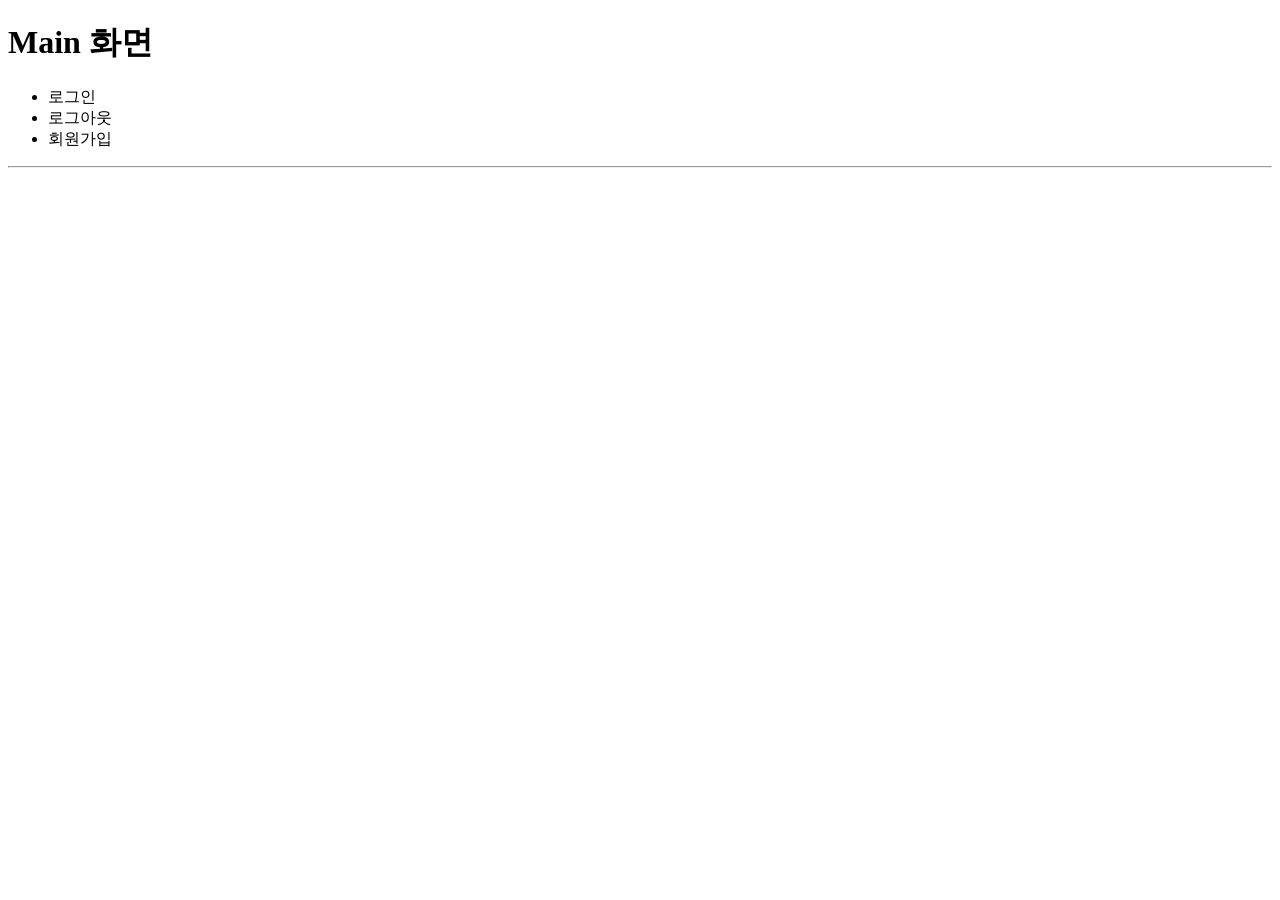
<file: target/classes/templates/index.html>
<!DOCTYPE html> 
<html xmlns:th="http://www.thymeleaf.org"  xmlns:sec="http://www.thymeleaf.org/extras/spring-security">
<head>
<meta charset="UTF-8">
<title>Insert title here</title>
<link rel="stylesheet" th:href="@{/css/test.css}">
</head>
<body>
<h1>Main 화면</h1>
<div>
	<ul>
		<li sec:authorize="isAnonymous()"><a th:href="@{/login}">로그인</a></li>
		<li sec:authorize="isAuthenticated()"><a th:href="@{/logout}">로그아웃</a></li>
		<li sec:authorize="isAnonymous()"><a th:href="@{/signUp}">회원가입</a></li>
	</ul>
</div>
<hr>
</body>
</html>
</file>
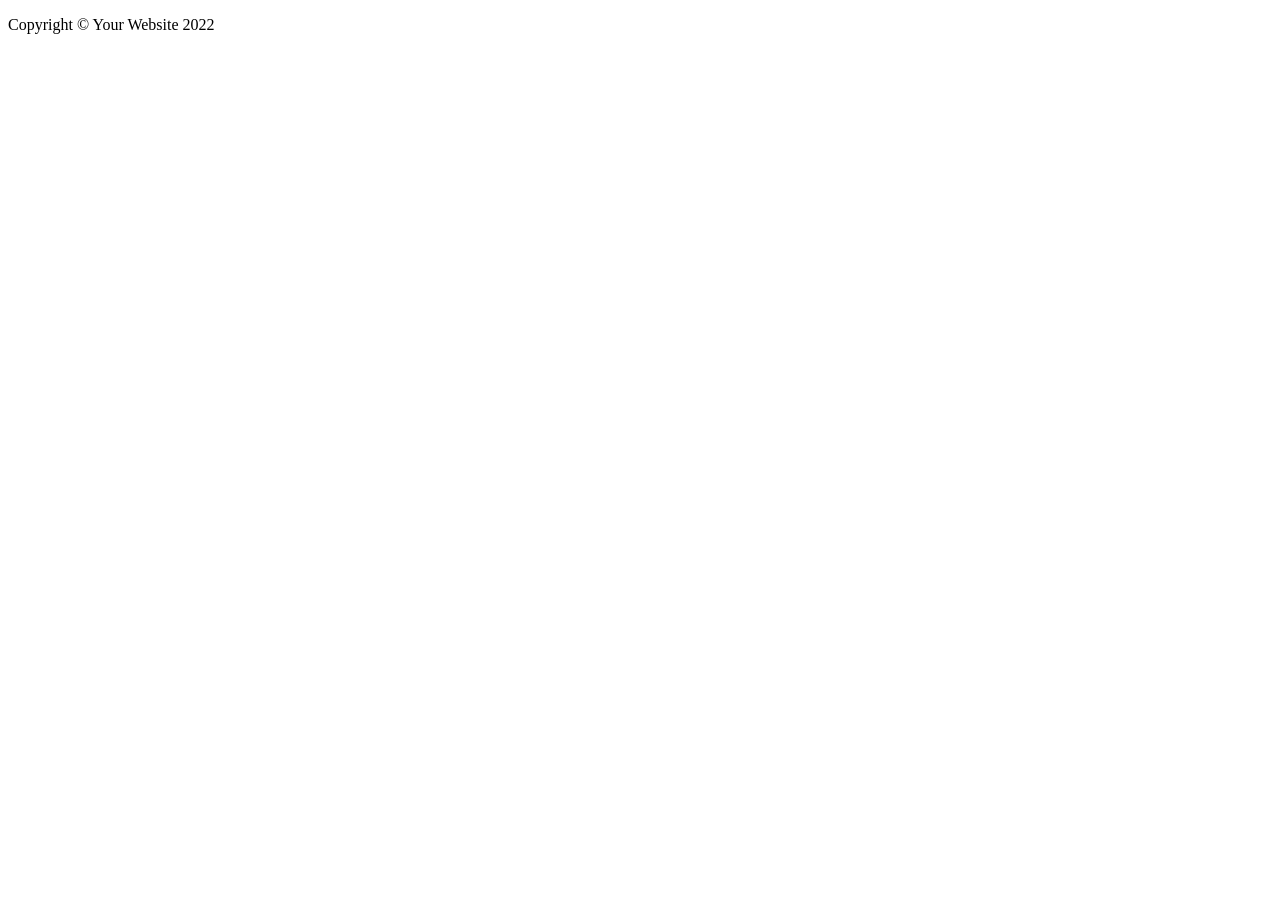
<file: target/classes/templates/footer.html>
<!DOCTYPE html>
<html xmlns:th="http://www.thymeleaf.org">
<head>
<meta charset="UTF-8">
<title>Insert title here</title>
</head>
<body>
<th:block th:fragment="footer_fragment">
<!-- Footer-->
        <footer class="py-5 bg-dark">
            <div class="container"><p class="m-0 text-center text-white">Copyright &copy; Your Website 2022</p></div>
     	</footer>
</th:block>
</body>
</html>
</file>
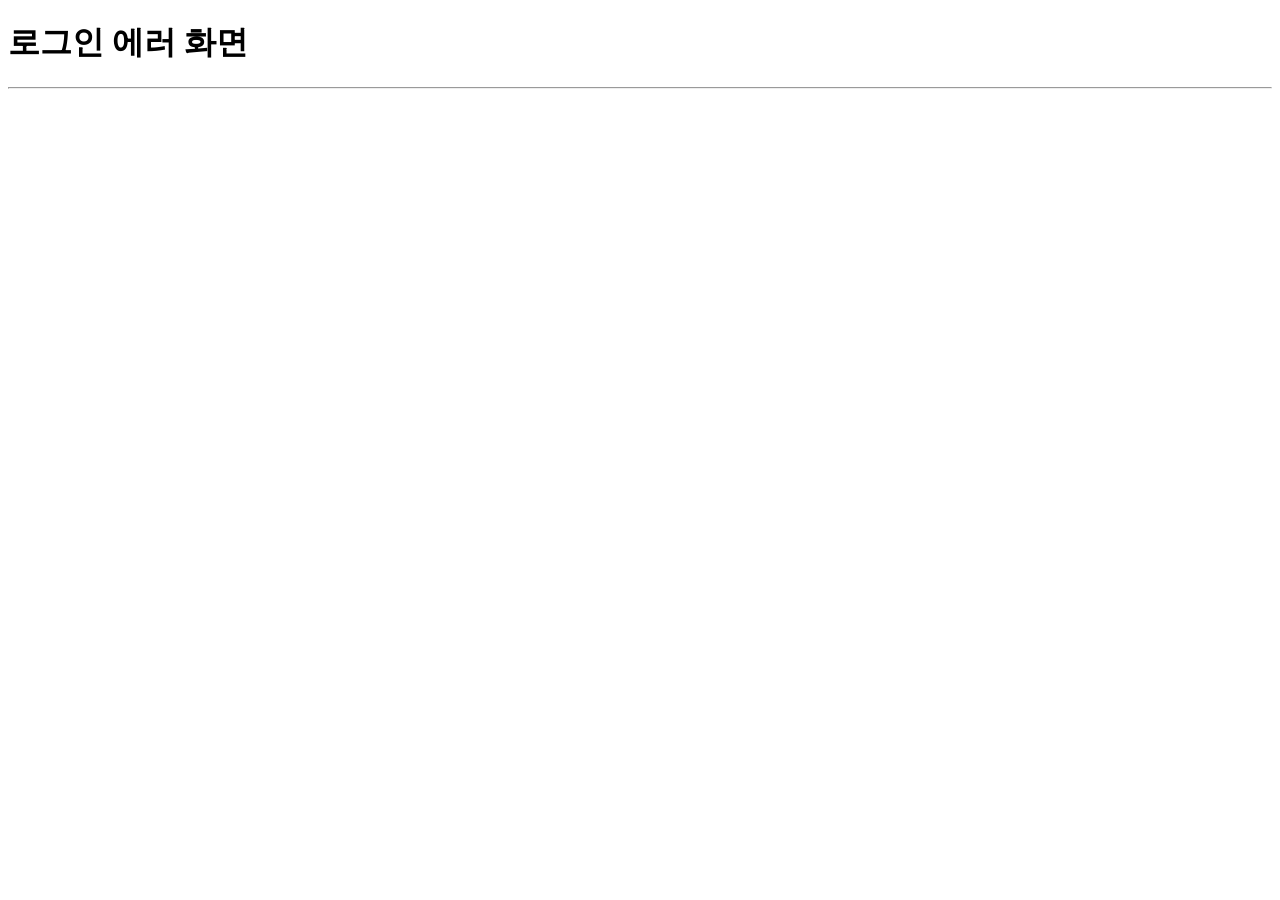
<file: target/classes/templates/loginError.html>
<!DOCTYPE html>
<html xmlns:th="http://www.thymeleaf.org">
<head>
<meta charset="UTF-8">
<title>Insert title here</title>
<link rel="stylesheet" th:href="@{/css/test.css}">
</head>
<body>
<h1>로그인 에러 화면</h1>
<div>

</div>
<hr>
</body>
</html>
</file>
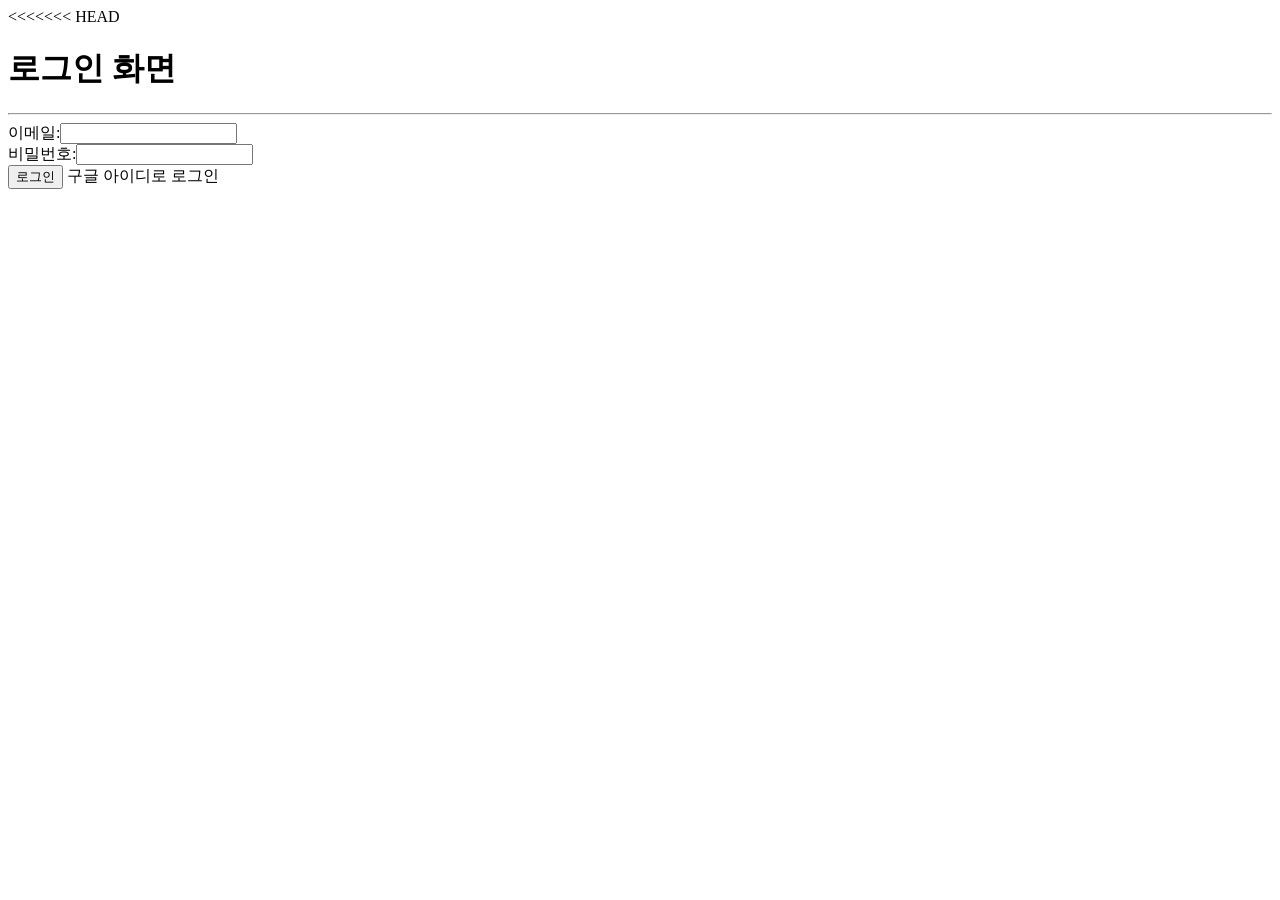
<file: target/classes/templates/loginForm.html>
<!DOCTYPE html>
<html xmlns:th="http://www.thymeleaf.org" xmlns:layout=http://www.ultraq.net.nz/thymeleaf/layout>
<head>
<meta charset="UTF-8">
<title>Insert title here</title>
<link rel="stylesheet" th:href="@{/css/test.css}">
<<<<<<< HEAD
<script>
<!--
   	$(document).ready(function(){
   		$("#login").on("click",function(){
   			console.log("click");
   		});
   	});
   	-->
=======
<script th:inline="javascript">
    /*<![CDATA[*/
		var message = [[${errorMsg}]];
		if(message != null){			
			alert(message);
		}
	/*]]>*/
>>>>>>> 2d4f47d50ceb8e5b0af6a693fc7f44e67c57fdce
</script>
</head>
<body>
<h1>로그인 화면</h1>
<hr>
<form th:action="@{/login}" method="post">
	이메일:<input type="text" name="email"><br>
	비밀번호:<input type="text" name="passwd"><br>
	<input type="submit" value="로그인" id="login">
	<a th:href=@{/oauth2/authorization/google}>구글 아이디로 로그인</a>
</form>
</body>
</html>
</file>
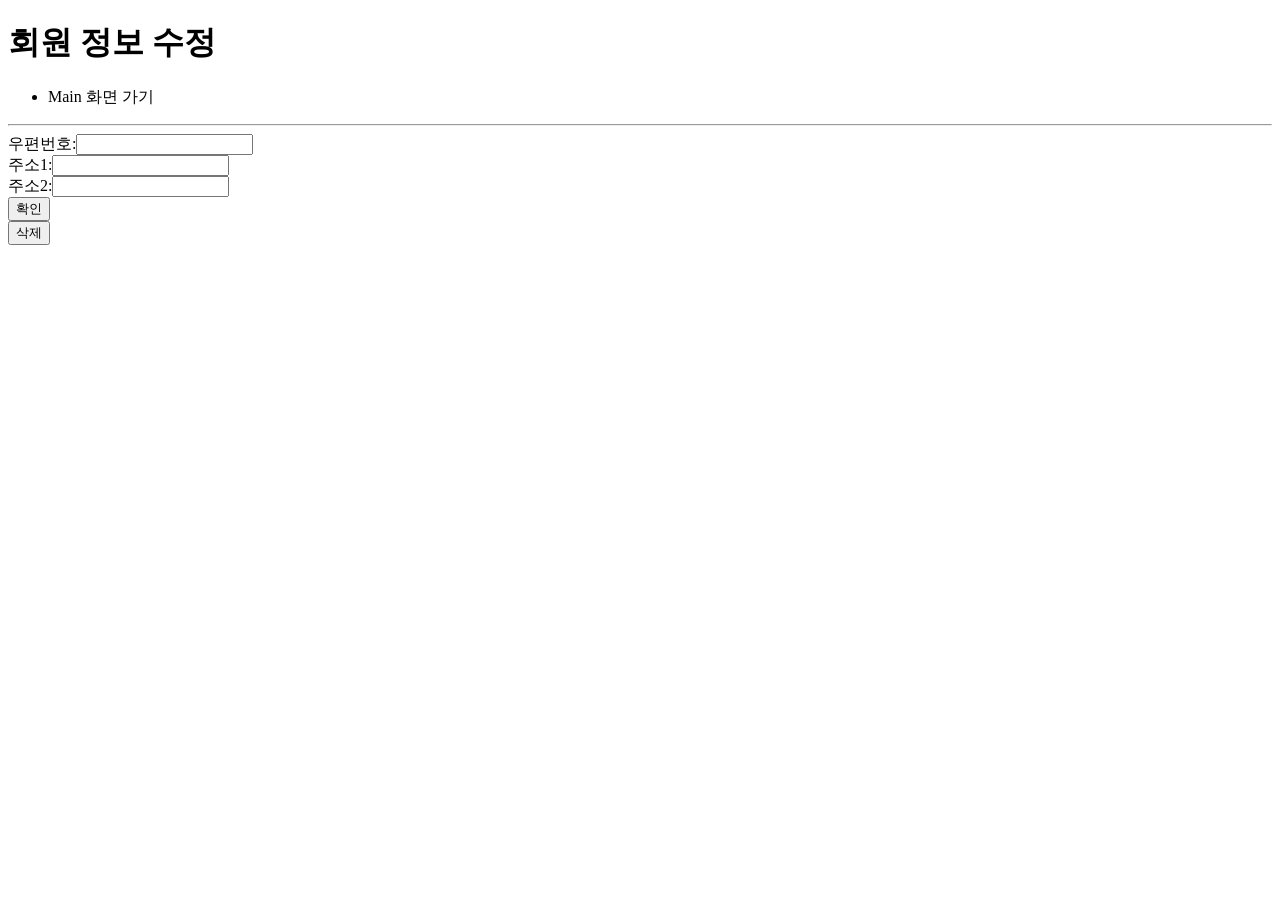
<file: target/classes/templates/mypage.html>
<!DOCTYPE html>
<html xmlns:th="http://www.thymeleaf.org">
<head>
<meta charset="UTF-8">
<title>Insert title here</title>
<link rel="stylesheet" th:href="@{/css/test.css}">
</head>
<body>
<h1>회원 정보 수정</h1>
<ul>
	<li><a th:href="@{/}">Main 화면 가기</a></li>
</ul>
<hr>
<form th:action="@{/update}" method="post">
<!-- 비밀번호:<input type="text" name="passwd"><br> -->
우편번호:<input type="text" name="post"><br>
주소1:<input type="text" name="addr1"><br>
주소2:<input type="text" name="addr2"><br>
<input type="submit" value="확인">
</form>
<form th:action="@{/delete}" method="get">
	<input type="submit" value="삭제">
</form>
</body>
</html>
</file>
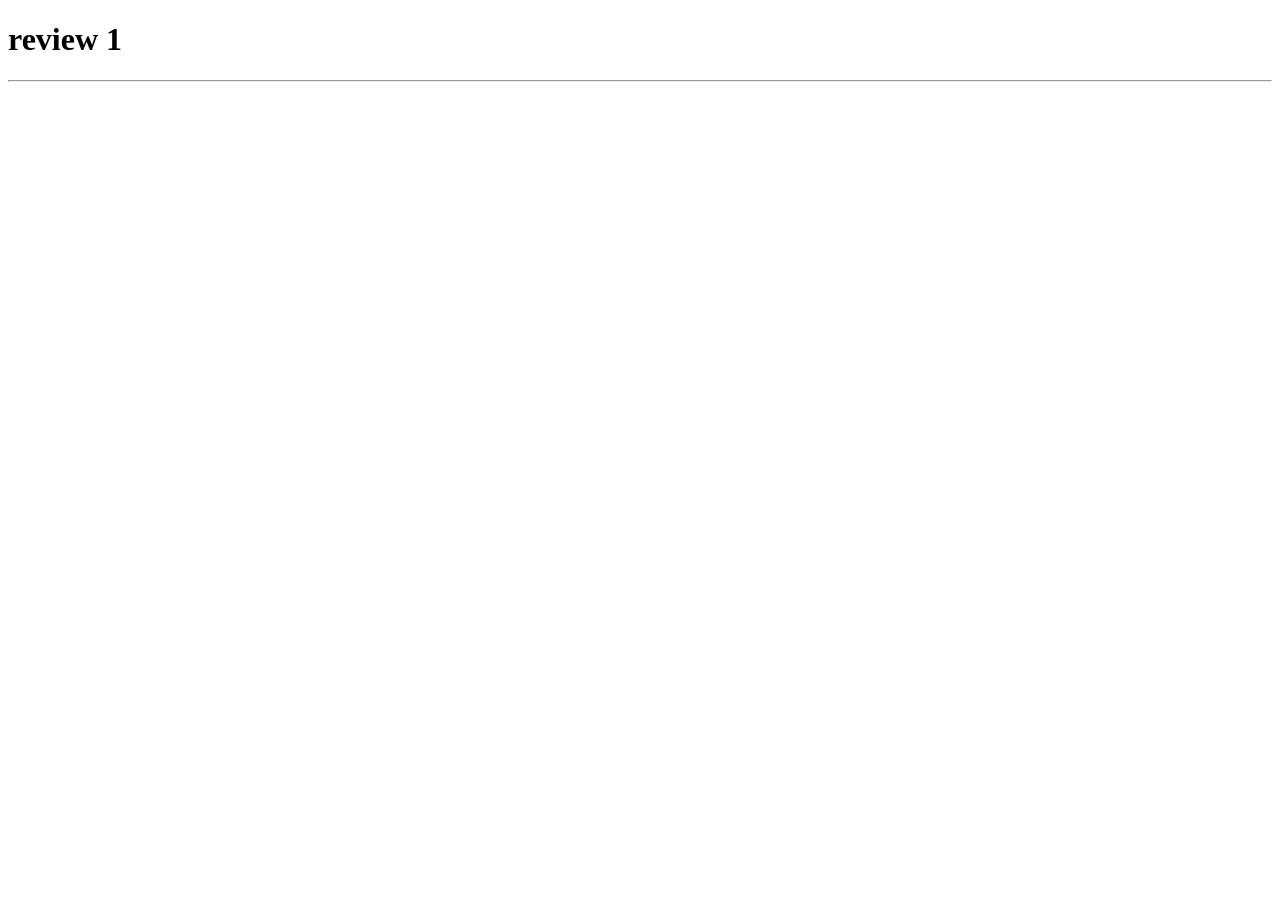
<file: target/classes/templates/reviewtest.html>
<!DOCTYPE html>
<html xmlns:th="http://www.thymeleaf.org">
<head>
<meta charset="UTF-8">
<title>Insert title here</title>
<link rel="stylesheet" th:href="@{/css/test.css}">
<script type="text/javascript" th:src="@{'http://dmaps.daum.net/map_js_init/postcode.v2.js'}"></script>
<script src="https://ajax.googleapis.com/ajax/libs/jquery/3.6.3/jquery.min.js"></script>
</head>
<body>
<h1>review 1</h1>
<hr>
</body>
</html>
</file>
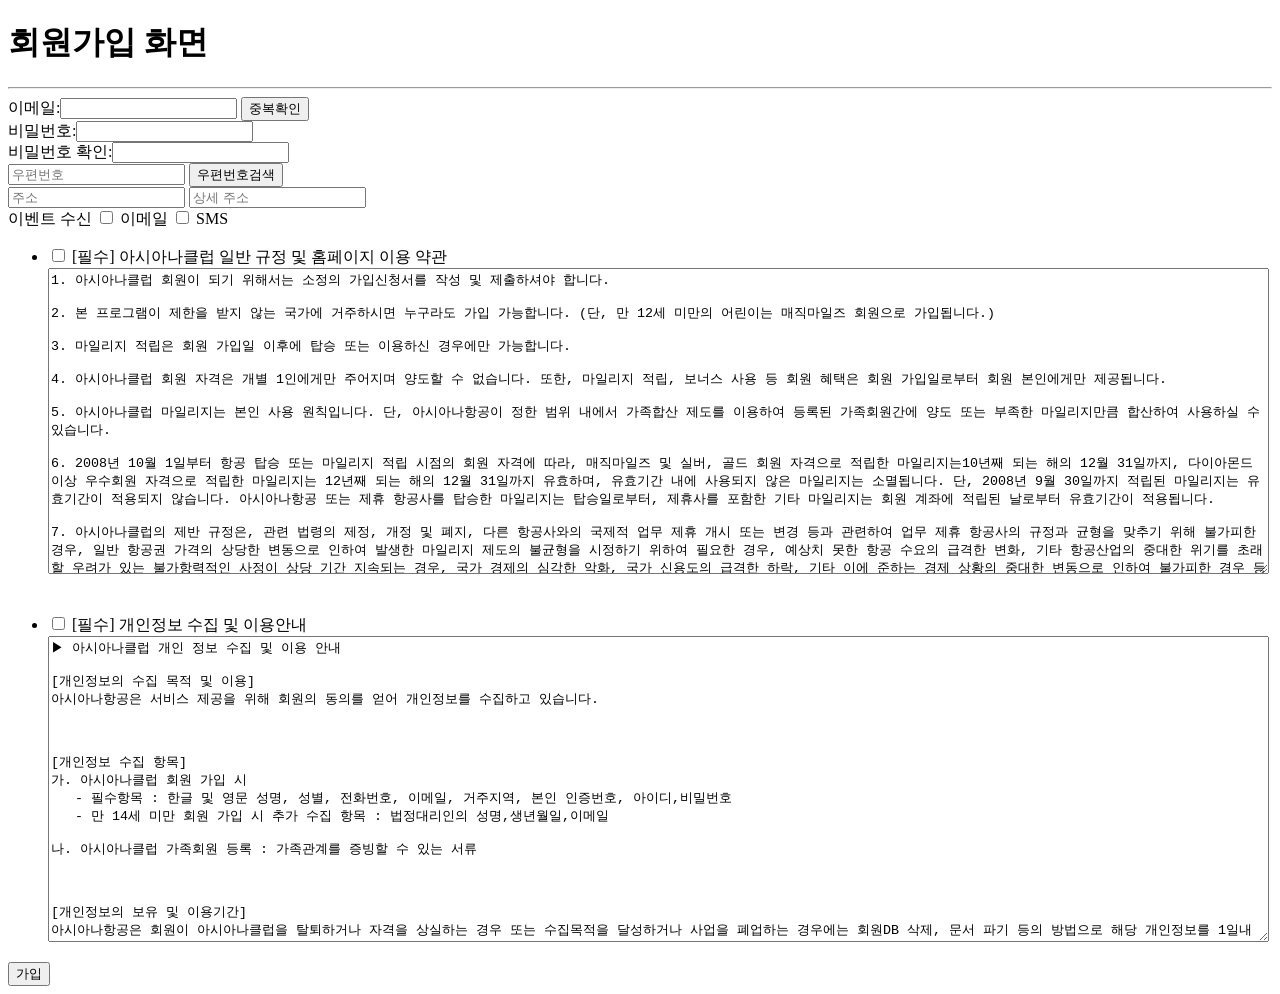
<file: target/classes/templates/signUp.html>
<!DOCTYPE html>
<html xmlns:th="http://www.thymeleaf.org">
<head>
<meta charset="UTF-8">
<title>Insert title here</title>
<link rel="stylesheet" th:href="@{/css/test.css}">
<script type="text/javascript" th:src="@{'http://dmaps.daum.net/map_js_init/postcode.v2.js'}"></script>
<script src="https://ajax.googleapis.com/ajax/libs/jquery/3.6.3/jquery.min.js"></script>
<script>
	$(document).ready(function(){
		$("#calldaumPostCode").click(daumPostcode);
		$("#postcode").focus(function(){
			$("#calldaumPostCode").click();
		});
	});
	//Daum 우편번호 API 이용
	function daumPostcode() {
		new daum.Postcode(
				{
					oncomplete : function(data) {
						var address=data.roadAddress;
						if(data.userSelectedType=="J"){
							address=data.jibunAddress;
						}
						// 우편번호와 주소 정보를 해당 필드에 넣는다.
						$("#postcode").val(data.zonecode); 
						$("#address").val(address);	
						$(this).blur();
						$("#detailAddress").focus();									
					}
				}).open();
	};
</script>
</head>
<body>
<h1>회원가입 화면</h1>
<hr>
<form th:action="@{/signUp}" method="post">
	이메일:<input type="text" name="email"> <button type="button" id="idCheck">중복확인</button><br>
	비밀번호:<input type="text" name="passwd"><br>
	비밀번호 확인:<input type="text" name="passwdCheck"><br>
	<input type="text" name="post" id="postcode" placeholder="우편번호" required>
	<button type="button" id="calldaumPostCode">우편번호검색</button><br>
	<input type="text" class="addr" name="addr1" id="address" placeholder="주소" required>			
	<input type="text" class="addr" name="addr2" id="detailAddress" placeholder="상세 주소"><br>
	이벤트 수신
	<input type="checkbox" name = "emailChk"> 이메일
	<input type="checkbox" name = "smsChk"> SMS<br>
	<ul>
		<li>
			<input type="checkbox" id="agree">
			<label>
				<span>[필수]</span> 아시아나클럽 일반 규정 및 홈페이지 이용 약관
			</label><br>
			<textarea class="terms" readonly cols=150 rows="20">
1. 아시아나클럽 회원이 되기 위해서는 소정의 가입신청서를 작성 및 제출하셔야 합니다.

2. 본 프로그램이 제한을 받지 않는 국가에 거주하시면 누구라도 가입 가능합니다. (단, 만 12세 미만의 어린이는 매직마일즈 회원으로 가입됩니다.)

3. 마일리지 적립은 회원 가입일 이후에 탑승 또는 이용하신 경우에만 가능합니다.

4. 아시아나클럽 회원 자격은 개별 1인에게만 주어지며 양도할 수 없습니다. 또한, 마일리지 적립, 보너스 사용 등 회원 혜택은 회원 가입일로부터 회원 본인에게만 제공됩니다.

5. 아시아나클럽 마일리지는 본인 사용 원칙입니다. 단, 아시아나항공이 정한 범위 내에서 가족합산 제도를 이용하여 등록된 가족회원간에 양도 또는 부족한 마일리지만큼 합산하여 사용하실 수 있습니다.

6. 2008년 10월 1일부터 항공 탑승 또는 마일리지 적립 시점의 회원 자격에 따라, 매직마일즈 및 실버, 골드 회원 자격으로 적립한 마일리지는10년째 되는 해의 12월 31일까지, 다이아몬드 이상 우수회원 자격으로 적립한 마일리지는 12년째 되는 해의 12월 31일까지 유효하며, 유효기간 내에 사용되지 않은 마일리지는 소멸됩니다. 단, 2008년 9월 30일까지 적립된 마일리지는 유효기간이 적용되지 않습니다. 아시아나항공 또는 제휴 항공사를 탑승한 마일리지는 탑승일로부터, 제휴사를 포함한 기타 마일리지는 회원 계좌에 적립된 날로부터 유효기간이 적용됩니다.

7. 아시아나클럽의 제반 규정은, 관련 법령의 제정, 개정 및 폐지, 다른 항공사와의 국제적 업무 제휴 개시 또는 변경 등과 관련하여 업무 제휴 항공사의 규정과 균형을 맞추기 위해 불가피한 경우, 일반 항공권 가격의 상당한 변동으로 인하여 발생한 마일리지 제도의 불균형을 시정하기 위하여 필요한 경우, 예상치 못한 항공 수요의 급격한 변화, 기타 항공산업의 중대한 위기를 초래할 우려가 있는 불가항력적인 사정이 상당 기간 지속되는 경우, 국가 경제의 심각한 악화, 국가 신용도의 급격한 하락, 기타 이에 준하는 경제 상황의 중대한 변동으로 인하여 불가피한 경우 등 상당한 이유가 있는 경우 3개월 사전 고지 후 변경될 수 있습니다. 아시아나항공은 아시아나클럽의 제반 규정을 변경하는 경우 이를 홈페이지에 공지하고, 회원의 등록 이메일 계정을 통해 별도 안내합니다. 다만 규정 변경 발효일 이전까지 회원께서 취득한 마일리지의 경우에는 마일리지 공제로 지급되는 보너스 항공권(좌석 승급보너스 포함)에 대하여 발효일로부터 12개월까지는 변경 전의 공제 기준이 적용됩니다.

8. 아시아나항공은 오적립, 오사용 등의 사유로 회원의 제반 실적이 잘못된 경우에는 사전 안내 후 이를 임의로 정정할 수 있습니다. 그리고 제반 규정을 위반 또는 악용하거나 부당한 방법으로 마일리지를 적립한 경우 사전 안내 후 해당 사유로 인해 적립된 마일리지 및 사용되지 않은 보너스(항공권 및 좌석 승급 등)도 말소할 수 있습니다. 회원은 사전 안내를 받은 날로부터 12개월까지 이의를 제기할 수 있습니다.

9. 아시아나항공은 회원께서 ① 각종 증빙 서류의 위조 및 변조, 허위 사실을 기재한 서류 제출 등 부당한 방법으로 보너스 항공권(좌석 승급 포함)을 발급, 사용하는 경우, ② 아시아나클럽 마일리지를 유상 판매 및 교환하려는 의사를 밝히거나, 실제 유상 판매 또는 교환하는 행위를 한 경우, 또는 ③ 그 밖의 아시아나클럽 규정을 위반한 경우 회원 자격을 박탈할 수 있습니다. 아시아나항공은 회원 자격 박탈 사유에 해당할 수 있는 행위가 발견될 경우 임시로 회원 계좌를 정지하고 박탈 사유에 관한 조사를 실시하며, 부당한 방법으로 적립된 것으로 확인된 마일리지를 취소할 수 있습니다. 조사 결과 회원 자격 박탈 사유에 해당하는 중대한 위반행위가 확인될 경우 회원 자격이 박탈되며, 이때 모든 적립된 마일리지는 취소됩니다. 회원은 본 조항에 따른 통지를 받은 날로부터 12개월까지 이의를 제기할 수 있습니다.

10. 아시아나항공은 마일리지 적립 기록이 없는 회원에 대해 뉴스레터, 마일리지 현황 및 각종 프로모션 홍보물 등을 발송하지 않을 수도 있습니다. 또한 특별 보너스 마일리지 등의 프로모션 정보를 회원의 정보 내용, 지리적 위치 등에 따라 선별적으로 회원께 제공할 수 있습니다. 프로모션 정보 및 아시아나클럽 프로그램 변경 등의 정보는 아시아나클럽의 데이터베이스에 있는 주소에 한하여 발송합니다.

11. 아시아나항공은 우편물 등의 분실 및 지연 등에 책임이 없습니다. 회원의 주소, 이메일 및 전화번호 등 개인정보가 변경된 경우 아시아나항공에 이를 알려주셔야 하며, 부정확한 정보로 인해 아시아나항공으로부터 연락을 받지 못하여 손해가 발생한 경우 아시아나항공은 이에 대해 책임을 지지 않습니다.

12. 아시아나클럽 마일리지는 금전적으로 환산되거나 환급되지 않으며 타인에게 양도되지 않습니다. 회원 개인 신상에 변동(사망, 이혼 등의 경우)이 생겨도 적립된 마일리지 및 회원 혜택 사항 등이 가족이나 타인에게 상속 또는 양도되지 않으며, 회원이 탈퇴하거나 사망한 경우 회원 계좌 및 마일리지가 자동 소멸 됩니다.

13. 아시아나클럽의 제휴사 프로그램은 제휴사와의 계약조건 또는 제휴사의 사정에 따라 변경되거나 중단될 수 있습니다. 아시아나항공은 제휴사 프로그램의 변경 또는 중단이 있는 경우 사전에 아시아나항공 홈페이지에 공지하고, 회원의 등록 이메일을 통해 이를 고지합니다. 단, 제휴사의 갑작스러운 파산 또는 폐업, 제휴사의 일방적인 계약 해지 등 사전에 예상할 수 없는 사정으로 인하여 사전 고지가 어려운 경우에는 변경 또는 중단을 인지한 즉시 아시아나항공 홈페이지에 공지하고 회원의 등록 이메일 계정을 통해 이를 고지합니다.

14. 회원께서 등록하신 국가 및 주소지에 의해 지역별 혜택의 구분이 있을 수 있습니다.

15. 아시아나항공에서 통제할 수 없는 상황, 즉 노동문제, 사회혼란, 정부명령, 천재지변, 날씨, 전쟁 또는 본 프로그램을 유지함에 현저한 저해 요인이 발생할 경우 아시아나항공의 자체 판단에 의해 프로그램을 연기 또는 중단할 수 있습니다.

16. 아시아나항공 이용 실적 또는 보너스와 관련된 제반 이의는 해당 항공편 탑승일 또는 보너스 발행일로부터 1년 이내에 제기하셔야 합니다. 또한, 제휴사 이용 실적도 제휴사 이용일로부터 1년 이내에 이의를 제기하셔야 합니다.

17. 마일리지 보너스 사용시 세금, 검색비용, 공항세 등의 제세공과금과 유류 할증료, 전쟁보험료 등의 할증료 및 제반 수수료는 이용하시는 회원께서 지불하셔야 합니다.

18. 보너스 항공권 또는 좌석승급 보너스의 사용은 여유좌석 이용이 원칙이며, 보너스 예약 클래스는 별도로 지정되어 있습니다. 또한 보너스 좌석수와 사용은 제한될 수 있습니다.

19. 아시아나항공은 잔여 마일리지 없이 10년 이상 장기간 활동이 없는 회원의 경우 탈퇴 처리할 수 있습니다.(2011년 9월 1일부 시행)


제1장 총칙

제1조 [목적]
본 약관은 '아시아나항공 주식회사 (이하 "아시아나항공"라고 합니다.)' 에서 운영하는 아시아나항공 웹사이트에서 제공하는 인터넷 관련 서비스를 이용함에 있어 아시아나항공과 이용자간 권리ㆍ의무 및 기타 책임사항 등에 대하여 규정함을 목적으로 합니다.

제2조 [용어의 정의]
① "웹사이트" 란 아시아나항공이 상품 또는 서비스를 이용자에게 제공하기 위하여 컴퓨터 등 정보통신설비와 정보통신망을 이용하여 상품 등을 거래할 수 있도록 설정한 가상의 영업장(홈페이지, 모바일 웹/어플리케이션)을 말합니다.
② "이용자" 란 웹사이트에 접속하여 본 약관에 따라 아시아나항공이 제공하는 서비스를 받는 회원 또는 비회원을 말합니다.
③ "회원"이라 함은 웹사이트에 개인정보를 제공하고 회원등록을 한 자로서, 아시아나항공이 웹사이트를 통해 지속적으로 제공하는 정보 및 서비스를 계속적으로 이용할 수 있는 자를 말합니다.
④ "비회원"이라 함은 회원으로 가입하지 않고 아시아나항공이 제공하는 정보 및 서비스를 이용하는 자를 말합니다.
⑤ "Asiana Club" 이란 아시아나항공의 탑승 및 제휴사를 이용할 때마다 보너스 마일리지를 적립하고 적립된 마일리지를 사용하고자 아시아나클럽 회원 약관에 동의하고 회원이 된 자를 말합니다.
⑥ "웹사이트 회원"이란 아시아나클럽 회원 중 아시아나항공 웹사이트를 이용하기 위해 아이디 및 비밀번호를 등록한 회원을 말합니다.
⑦ "입점 제휴사"라 함은 아시아나항공과 제휴되어 웹사이트에 입점 및 연결된 사이트의 제휴사를 말합니다.
⑧ "아시아나 연결 사이트" 란 웹사이트와 하이퍼링크 방식 (하이퍼링크 대상에는 문자, 정지 및 동화상 등이 포함됨) 등으로 연결된 웹 사이트를 말합니다.
⑨ "개인정보" 라 함은 당해 정보에 포함되어 있는 성명, 전자우편 등의 사항에 의하여 특정 개인을 식별할 수 있는 정보 (당해 정보만으로는 특정개인을 인식할 수 없더라도 다른 정보 용이하게 결합하여 식별할 수 있는 것을 포함한다)을 말합니다.

제3조 [약관의 게시 및 개정]
① 아시아나항공은 본 약관의 내용과 상호, 연락처, 영업장 주소지 등을 이용자가 알 수 있도록 아시아나항공 웹사이트 초기 서비스화면에 게시합니다. 다만, 약관의 내용은 이용자가 연결화면을 통하여 볼 수 있도록 할 수 있습니다.
② 아시아나항공은 '전자상거래등에서의 소비자보호에 관한 법률', '약관의 규제에 관한 법률', '전자거래기본법', '전자서명법', '정보통신망이용촉진 및 정보보호 등에 관한 법률','방문판매 등에 관한 법률', '소비자기본법' 등 관련 법령을 위반하지 않는 범위 내에서 본 약관을 개정할 수 있습니다.
③ 약관을 개정할 경우에는 아시아나항공은 개정내용, 개정사유, 적용일자 등을 명시하여 현행 약관과 함께 웹사이트의 초기화면에 공지하며, 공지기간은 적용일자 7일 이전부터 적용일자 전일까지로 합니다.
④ 개정된 약관은 대한민국내 관련 법령에 위반하지 않는 한, 약관 개정 이전에 가입한 회원에 대하여도 전항과 같이 공지 후 적용합니다. 단, 회원이 개정된 약관의 적용에 대하여 개정약관 적용일 이전까지 아시아나항공에 명시적으로 거부의 의사를 표시하는 경우, 해당 회원에 한하여 개정전의 구 약관이 적용됩니다.

제4조 [약관 이외의 준칙]
본 약관에서 정하지 아니한 사항이나 본 약관의 해석에 관해서는 '약관의 규제에 관한 법률', '전자상거래등에서의 소비자보호에 관한 법률', '소비자기본법' 등 관련 법령과 대한민국의 일반적인 상관례에 따릅니다.

제2장 서비스 이용

제5조 [서비스의 제공]
① 아시아나항공은 웹사이트를 통해 다음의 서비스를 제공합니다.
    1. 항공권 예매 및 관련 서비스
    2. 아시아나클럽 관련 서비스
    3. 여행정보 제공 서비스
    4. 아시아나항공이 제공하는 서비스 소개
    5. 기타 아시아나항공이 정하는 업무
② 아시아나항공은 필요한 경우 전항의 서비스의 내용을 임의로 추가, 조정 등 변경하여 적용할 수 있습니다.

제 6 조 [서비스의 이용 및 제한]
① 서비스의 이용은 연중무휴, 1일 24시간 이용을 원칙으로 합니다.
② 아시아나항공은 컴퓨터 등 정보통신설비의 보수점검, 교체 및 고장, 시스템의 고장, 통신두절 등의 사유가 발생한 경우 서비스의 제공을 일시적으로 중단할 수 있습니다.
③ 아시아나항공은 제2항의 사유로 인하여 서비스제공이 중단된 경우, 이로 인하여 이용자 또는 제3자가 입은 손해에 대하여는 배상하지 아니합니다. 단, 아시아나항공에 고의 또는 중과실이 있는 경우에는 그러하지 아니합니다.
④ 아시아나항공이 제공하는 인터넷 서비스의 일부는 웹사이트에 회원으로 가입한 경우에 한하여 이용될 수 있습니다.
⑤ 아시아나항공은 이용자가 다음 각 호의 1에 해당하는 행위를 한 경우 사전통지 없이 서비스이용을 차단하거나 중지할 수 있습니다.
    1. 공공질서 또는 미풍양속에 반하는 행위
    2. 범죄와 관련되었다고 추정되는 일체의 행위
    3. 공공의 이익을 저해할 목적으로 서비스 이용을 계획 또는 실행하는 행위
    4. 타인의 아이디 및 비밀번호를 도용한 행위
    5. 타인의 명예를 훼손하거나 모욕을 준 경우 기타 타인을 해할 목적의 행위
    6. 한 사용자가 2개 이상의 아이디로 이중 등록한 행위
    7. 서비스의 제공을 방해하는 등 서비스의 건전한 이용을 저해하는 행위
    8. 기타 관련 법령이나 아시아나항공이 약관에서 정한 이용규칙을 위배하는 행위
⑥ 전 제5항 각 호의 1에 해당하는 사유로 인하여 서비스이용이 중지된 경우, 아시아나항공은 이용자에게 이로 인한 손해배상책임을 지지 않습니다.

제7조 [회원의 가입]
① 이용자는 아시아나항공이 정한 가입양식에 따라 회원정보를 기입한 후 약관에 동의한다는 의사표시를 함으로써 회원가입이 이루어집니다.
② 이용자가 화면의 "동의" 버튼을 누르는 것은 본 약관의 내용에 합법적으로 동의하는 것으로 간주됩니다. 단, 만 14세 미만의 미성년자의 경우에는 법정 대리인의 동의를 받아 본 약관에 동의하고 가입신청을 할 수 있습니다.
③ 회원이 되고자 하는 자는 반드시 실명으로 회원가입을 하여야 하며, 아시아나항공이 요청하는 개인정보를 제공해야 합니다.
④ 다음 각 호의 1에 해당하는 자는 회원으로 등록할 수 없습니다.
    1. 타인 또는 허무인 명의로 가입을 신청한 경우
    2. 회원가입 신청서 내용의 일부 또는 전부를 허위로 기재한 경우
    3. 신청자가 본 약관 제8조 제2항에 의하여 회원자격을 상실한 날로부터 3년이 경과되지 아니한 경우
⑤ 회원은 등록사항에 변경이 발생한 경우 <회원정보변경> 항목을 통해 직접 변경사항을 수정, 등록함으로써 최신의 정보가 유지되도록 하여야 합니다.
⑥ 회원가입신청서에 기입한 모든 정보는 실제 데이터인 것으로 간주되며 실제 정보를 입력하지 않거나 수정하지 않음으로 인해 발생하는 불이익은 회원이 부담하게 됩니다.

제8조【회원 ID 및 Password】
① 웹사이트 서비스를 이용하고자 하는 회원은 아시아나항공이 정하는 바에 따라 회원ID 및 Password를 아시아나항공 웹사이트에 등록하여야 합니다.
② 회원 ID와 Password에 관한 관리책임은 회원 본인에게 있으므로 회원은 자신의 ID 및 Password를 제3자에게 알려주거나 이용하게 해서는 안됩니다.
③ 회원이 자신의 ID 또는 Password를 도난 당하거나 제3자가 사용하고 있음을 인지한 경우에는 즉시 아시아나항공에 통보하고 아시아나항공의 안내가 있는 경우에는 그에 따라야 합니다.

제 9조 [회원탈퇴와 자격의 상실]
① 탈퇴를 희망하는 회원은 웹사이트의 MY ASIANA내 회원탈퇴 기능을 통해 언제든지 용이하게 탈퇴가 가능합니다.
② 회원이 다음 각 호에 해당하는 경우에는 아시아나항공은 회원의 서비스이용을 제한하거나 회원의 자격을 상실시킬 수 있습니다.
    1. 회원의 사망
    2. 가입신청시 허위의 내용을 기재하거나 2개 이상의 ID로 이중등록한 경우
    3. 타인의 서비스이용을 방해하거나 그 정보를 도용하는 등의 부정행위를 한 경우
    4. 웹사이트를 통해 구입한 항공권대금의 지급을 거부하거나 기타 웹사이트에서 제공한 서비스를 이용하고 이에 대응한 채무를 불이행한 경우
    5. 웹사이트를 통해 본 약관이 금지하는 행위를 하거나 법령위반, 기타 공서양속에 반하는 행위를 하는 경우
    6. 웹사이트에서 아이디를 발급하신 아시아나클럽 회원이 3년 동안 아시아나항공 웹사이트 (PC 및 모바일 앱/웹)에 로그인 한 기록이 없는 경우
③ 아시아나항공은 전항의 사유로 인하여 회원이 자격을 상실하여 회원등록을 말소하여야 할 경우, 회원에게 사전에 그 사실을 통지하여 그 소명을 들을 수 있습니다. 단, 전 제2항 제1호의 경우는 예외로 합니다.
④ 회원이 전②항에 해당하는 사유로 인하여 회원의 자격을 상실하거나 서비스이용을 제한받은 경우, 아시아나항공은 이로 인한 손해에 대해서는 책임을 지지 않습니다.

제 10조 [회원에 대한 통지]
① 아시아나항공이 회원에 대한 통지를 하는 경우, 아시아나항공은 회원이 아시아나항공에 제출한 전자우편주소를 통한 통지, 서신발송, 전화 기타 방법을 이용할 수 있습니다.
② 아시아나항공은 불특정 다수 회원에 대하여 통지를 하는 경우에는 웹사이트에 7일 이상 공시함으로써 개별 통지를 갈음할 수 있습니다.

제 11조 [정보의 제공]
아시아나항공은 회원에게 서비스 이용 및 각종행사(상업성 광고), 여행정보 등 다양한 서비스를 전자우편이나, 서신, 무선단문 메시지(SMS)발송 등의 방법으로 제공할 수 있습니다. 단, 제공을 원치 않는 회원은 아시아나항공이 제공하는 정보에 대하여 수신 거부할 수 있습니다.

제 12조 [항공권 등에 대한 구입]
① 이용자는 웹사이트에서 정한 방식에 따라 항공권 등에 대한 구입을 신청 할 수 있습니다.
② 아시아나항공은 전항의 구입신청에 대하여 다음 각호의 1에 해당할 경우에는 이용자의 구입신청에 대하여 승낙하지 아니합니다.
    1. 신청내용에 허위, 기재누락, 오기가 있는 경우
    2. 구매신청에 대한 승낙이 현행법령이나 아시아나항공의 규정에 비추어 불가한 경우
    3. 기타 구매신청에 대한 승낙이 웹사이트의 기술상 현저히 곤란한 경우
③ 이용자의 구입신청에 대한 아시아나항공의 승낙은 수신확인통지가 이용자에게 도달한 때에 이루어진 것으로 봅니다.
④ 전항의 수신확인통지를 받은 이용자는 신청한 내용에 대하여 구매신청을 취소하거나 변경을 요청할 수 있으며, 아시아나항공은 이에 따라 처리합니다.

제 13조 [결제방식]
웹사이트에서 항공권 등을 구입한 이용자는 아시아나항공이 정한 아래의 방식중 하나를 선택하여 대금을 결제할 수 있습니다.
    1. 신용카드결제
    2. 실시간 계좌이체
    3. 아시아나클럽 마일리지 결제
    4. 기타 아시아나항공이 정한 결제방식

제3장 정보의 보호

제 14조 [개인정보의 보호]
① 아시아나항공은 이용자로부터 정보를 수집할 경우 서비스의 제공 및 계약이행에 필요한 최소한의 정보만을 수집합니다.
② 개인정보보호에 관한 상세한 내용은 아시아나클럽 개인정보처리방침 및 웹사이트 개인정보처리방침에 따릅니다.

제 4장 책임과 의무

제 15조 [아시아나항공의 의무]
① 아시아나항공은 법령과 본 약관이 금지한 행위를 하지 아니하며, 본 약관이 정하는 바에 따라 지속적이고, 안정적인 서비스를 제공하는데 최선을 다하도록 하겠습니다.
② 아시아나항공은 이용자가 안전하게 서비스를 이용할 수 있도록 개인정보 등에 관한 보안을 철저히 하며, 이를 위한 기술적 안전조치를 강구하고, 관리에 만전을 기하겠습니다.
③ 아시아나항공은 웹사이트에 대한 공정하고 건전한 운영을 통하여 전자상거래질서를 유지하고, 지속적인 연구•개발을 통하여 양질의 서비스가 제공되도록 노력하겠습니다.
④ 아시아나항공은 웹사이트를 통해 제공되는 상품이나 서비스에 대하여 [표시광고의 공정화에 관한 법률] 제3조에서 정한 부당한 표시, 광고행위를 하지 않겠습니다.
⑤ 아시아나항공은 웹사이트의 입점 제휴사의 상품 또는 서비스의 판매는 해당 제휴사의 책임하에 직접 이루어지며 아시아나항공은 동 사이트를 통한 중개 역할만을 수행합니다.

제 16조 [이용자의 의무]
① 이용자는 관련 법령, 본 약관에서 정한 사항, 기타 아시아나항공이 이용안내 및 주의사항으로서 고지한 내용을 준수하여야 하며, 기타 아시아나항공의 정상적 업무를 방해하는 행위를 하여서는 아니됩니다.
② 이용자는 가입 신청 시 사실에 입각하여 정직하고 성실하게 가입신청서를 작성하여야 하며, 기재한 사항에 대한 변경사유가 발생하는 경우 사실에 맞게 변경해야 합니다. 만일 변경하지 않아 발생하게 되는 모든 문제에 대해서는 이용자가 책임을 부담하게 됩니다.
③ 이용자는 서비스의 이용과정에서 습득한 정보를 아시아나항공의 사전동의 없이 임의로 복사, 복제, 변경해서는 아니되며, 기타 영리목적으로 활용하여서도 아니됩니다.
④ 이용자는 전항의 행위 이외에도 다음의 행위를 하여서는 안됩니다.
    1. 아시아나항공이 웹사이트에 게시한 정보의 변경
    2. 아시아나항공이 정한 정보 이외의 정보(컴퓨터프로그램 등)의 송신 또는 게시
    3. 아시아나항공 기타 제3자의 저작권 등 지적재산권에 대한 침해
    4. 아시아나항공 기타 제3자의 이미지, 명예를 손상시키거나 정상적인 업무를 방해하는 행위
    5. 음란 또는 폭력적인 메시지•화상•음성 기타 공서양속에 반하는 정보를 웹사이트에 공개 또는 게시하는 행위
    6. 이용자가 웹사이트의 게시판 등을 이용하여 상품을 판매하거나 호객을 하는 행위
    7. 기타 아시아나항공에서 부적절하다고 판단하는 행위
⑤ 전항 각호의 정보 기타 아시아나항공의 웹사이트 운영상 부적절하다고 판단한 정보가 웹사이트에 게시되거나 링크된 경우 아시아나항공은 이용자 기타 정보게시자의 동의 없이 당해 정보를 삭제하거나 링크를 차단할 수 있습니다.

제 17조[아시아나항공 웹사이트와 타 웹사이트간의 관계 등]
① 웹사이트와 하위 웹사이트가 하이퍼링크 (예: 하이퍼링크의 대상에는 문자, 그림 및 동화상 등이 해당)방식으로 연결된 경우, 아시아나항공은 피연결 웹사이트가 독자적으로 제공하는 재화나 용역 등에 대하여는 보증책임을 부담하지 아니합니다.
② 아시아나항공은 이용자가 웹사이트의 게시판 등에 게재한 정보나 자료 등에 관하여 신뢰성을 담보하지 아니하며, 그로 인하여 손해가 발생하더라도 책임을 지지 아니합니다.

제5장 기타

제 18조[저작권의 귀속]
① 아시아나항공이 작성한 저작물에 대한 저작권 기타 지적재산권은 아시아나항공에 귀속합니다.
② 이용자는 웹사이트를 통해 얻은 정보 중 아시아나항공에 지적재산권이 귀속된 정보에 대하여는 아시아나항공의 사전 동의 없이 복제, 송신, 출판, 배포, 방송 기타 방법으로 영리목적에 이용하거나 제3자의 이용에 제공할 수 없습니다.

제 19조[분쟁의 해결]
① 아시아나항공은 이용자가 제기하는 정당한 의견이나 불만을 반영하고 피해에 대한 보상처리를 위하여 전담부서인 고객만족팀을 운영합니다.
② 이용자가 아시아나항공이 운영하는 웹사이트의 이용과 관련하여 불만이 있거나 의견을 제시하고자 하는 경우에는 웹사이트의 고객센터나 콜센터를 통해 제기할 수 있습니다.

제 20조[관할법원 및 준거법]
① 아시아나항공과 이용자는 서비스이용과 관련하여 발생한 분쟁에 대하여 상호 원만하게 처리될 수 있도록 필요한 모든 노력을 하여야 합니다.
② 전항의 노력에도 불구하고, 소송 등이 제기된 경우 서울중앙지방법원을 전속관할법원으로 하고, 동 소송에는 대한민국법을 적용하도록 합니다.

제21조 [약관의 효력]
본 약관은 2000년 6월 1일부터 시행하며, 본 약관이 시행되기 이전에 웹사이트 회원으로 가입한 회원에게도 적용됩니다. 또한 개정된 약관은 적용일자 이전에 체결된 계약에 대해서도 적용됨을 원칙으로 합니다.

(부 칙)
☞ 본 약관은 2000년 6월 1일부터 시행
☞ 2001년 11월 21일 개정 : 인터넷 회원 개인정보보호 정책 신설로 개정
☞ 2008년 10월 17일 개정 : 제13조 개인정보보호 항목 변경
☞ 2009년 10월 15일 개정 :
    [제2조] Asiana I Club 용어 삭제
    [제12조] 결제 방식 용어 변경
    [제13조] 개인정보취급방침과 중복 내용 삭제
    [제19조] 분쟁의 해결 전담부서 명칭 변경
☞ 2013년 1월 30일 개정 : [제8조] 회원탈퇴와 자격의 상실 ②항의 6번 사항 추가
☞ 2013년 11월 17일 개정: 홈페이지 통합에 따른 개정
☞ 2019년 4월 8일 개정:
    제 2조 [용어의 정의] ① 온라인플랫폼, ⑥ 온라인플랫폼 회원 용어 변경
    제 5조 [서비스의 제공] ①항의 3번 여행상품 관련 정보 제공 서비스 삭제
☞ 2023년 1월 6일 개정 : 제 2조 [용어의 정의] ① 웹사이트 ⑥ 웹사이트 회원 용어 변경
			</textarea>
		</li>
		<br><br>
		<li>
			<input type="checkbox" id="agree">
			<label>
				<span>[필수]</span> 개인정보 수집 및 이용안내
			</label><br>
			<textarea class="terms" readonly cols=150 rows="20">
▶ 아시아나클럽 개인 정보 수집 및 이용 안내

[개인정보의 수집 목적 및 이용]
아시아나항공은 서비스 제공을 위해 회원의 동의를 얻어 개인정보를 수집하고 있습니다.

 

[개인정보 수집 항목]
가. 아시아나클럽 회원 가입 시
   - 필수항목 : 한글 및 영문 성명, 성별, 전화번호, 이메일, 거주지역, 본인 인증번호, 아이디,비밀번호
   - 만 14세 미만 회원 가입 시 추가 수집 항목 : 법정대리인의 성명,생년월일,이메일

나. 아시아나클럽 가족회원 등록 : 가족관계를 증빙할 수 있는 서류

 

[개인정보의 보유 및 이용기간]
아시아나항공은 회원이 아시아나클럽을 탈퇴하거나 자격을 상실하는 경우 또는 수집목적을 달성하거나 사업을 폐업하는 경우에는 회원DB 삭제, 문서 파기 등의 방법으로 해당 개인정보를 1일내 파기하고 있습니다. 다만, 전자상거래 등에서의 소비자보호에 관한 법률 등 관련 법령의 규정에 의하여 보존하여야 하는 기록은 일정 기간 보관 후 파기합니다. (계약 또는 청약철회 등에 관한 기록: 5년, 대금결제 및 재화 등의 공급에 관한 기록: 5년, 소비자의 불만 또는 분쟁처리에 관한 기록: 3년)
 

 

▶ 홈페이지 개인정보 수집 및 이용 안내

[개인정보의 수집 목적 및 이용]
가. 서비스 제공을 위한 계약의 이행
항공권 예약발권, 면세품 사전 주문, 콘텐츠 제공,금융거래 본인인증 및 금융서비스 등

나. 회원 관리
회원제 서비스 이용, 개인식별, 가입의사 확인, 민원처리 등

 

[개인정보 수집 항목]
가. 항공권 예매 시
     - 탑승자 성명, 회원번호(회원인 경우) , 생년월일(소아, 유아인 경우) , 전화번호, 이메일(선택적)
     - 신용카드 결제( 카드번호, 거래 인증번호), 계좌이체(거래은행명, 계좌번호)
     - 여권정보 (여권번호, 만료일, 발급처, 국적)

나. 고객센터 이용 시
     - 성명, 연락처 , 이메일 주소(선택적), 회원번호(선택적), 생년월일(선택적), 탑승정보(선택적)

다. 면세품 주문 시
     - 주문자 성명(또는 회원 성명), 탑승자 성명, 회원번호 또는 생년월일, 연락 전화번호, 이메일 주소, 카드번호 및 카드 인증 정보, 포인트 상품 배송 주소
※ 비회원의 경우 기내면세품 전달을 위해 아시아나항공은 성명, 생년월일, 탑승편 정보 등 필요한 최소한의 정보만을 수집합니다.

라. 이벤트 응모 시
     - 이벤트 응모 과정에서 회원 가입 시 수집하지 않았던 개인정보를 추가로 수집할 때에는 이용자들에게 고지하고 동의를 받습니다.

마. 자동으로 생성되는 개인정보
     - 서비스 이용기록, 접속 로그, 쿠키, 접속 IP 정보, 결제기록

 

[개인정보의 보유 및 이용기간]
가. 이용자가 제공한 개인정보는 아시아나항공이 제공하는 서비스를 받는 동안 아시아나항공이 보유ㆍ이용하게 됩니다.

나. 아시아나클럽의 개인정보의 보유 기간 및 파기 절차는 아시아나클럽 개인정보처리방침에 따릅니다.

다. 전자상거래등에서의 소비자보호에 관한 법률 등 관계법령의 규정에 의하여 보존하여야 하는 기록은 일정 기간 보관 후 파기합니다.
     - 계약 또는 청약철회 등에 관한 기록 (보존기간 : 5년) : 전자상거래 등에서의 소비자 보호에 관한 법률
     - 대금결제 및 재화 등의 공급에 관한 기록 (보존기간 : 5년) : 전자상거래 등에서의 소비자 보호에 관한 법률
     - 소비자의 불만 또는 분쟁처리에 관한 기록 (보존기간 : 3년) : 전자상거래 등에서의 소비자 보호에 관한 법률
     - 홈페이지 방문에 관한 기록 (보존 기간: 3개월) : 통신비밀보호법
     - 이벤트 참여 기록 (보존 기간 : 1년) : 당사에서 정한 기준
     - 기타 보유 정보: 정보의 수집 및 이용 목적이 달성된 때

라. 전항의 규정에도 불구하고, 상법, 전자상거래 등에서의 소비자 보호에 관한 법률 등 관계법령의 규정에 따라 보존의 필요성이 있는 경우 혹은 요금의 정산, 소송 등 법적 분쟁에 대비하기 위하여 개인정보에 대한 계속적인 보유의 필요성이 있어 보유목적, 기간, 보유하는 개인정보 항목을 명시하여 고지한 경우 등은 이용자의 개인정보를 보관할 수 있습니다.

 

▶ 개인정보 수집 및 이용 동의 거부

개인정보 수집 및 이용 동의를 거부하실 수 있습니다. 다만, 이 경우 회원가입이 제한됩니다.
			
			</textarea>
		</li>
	</ul>
	<input type="submit" value="가입">
</form>
</body>
</html>
</file>
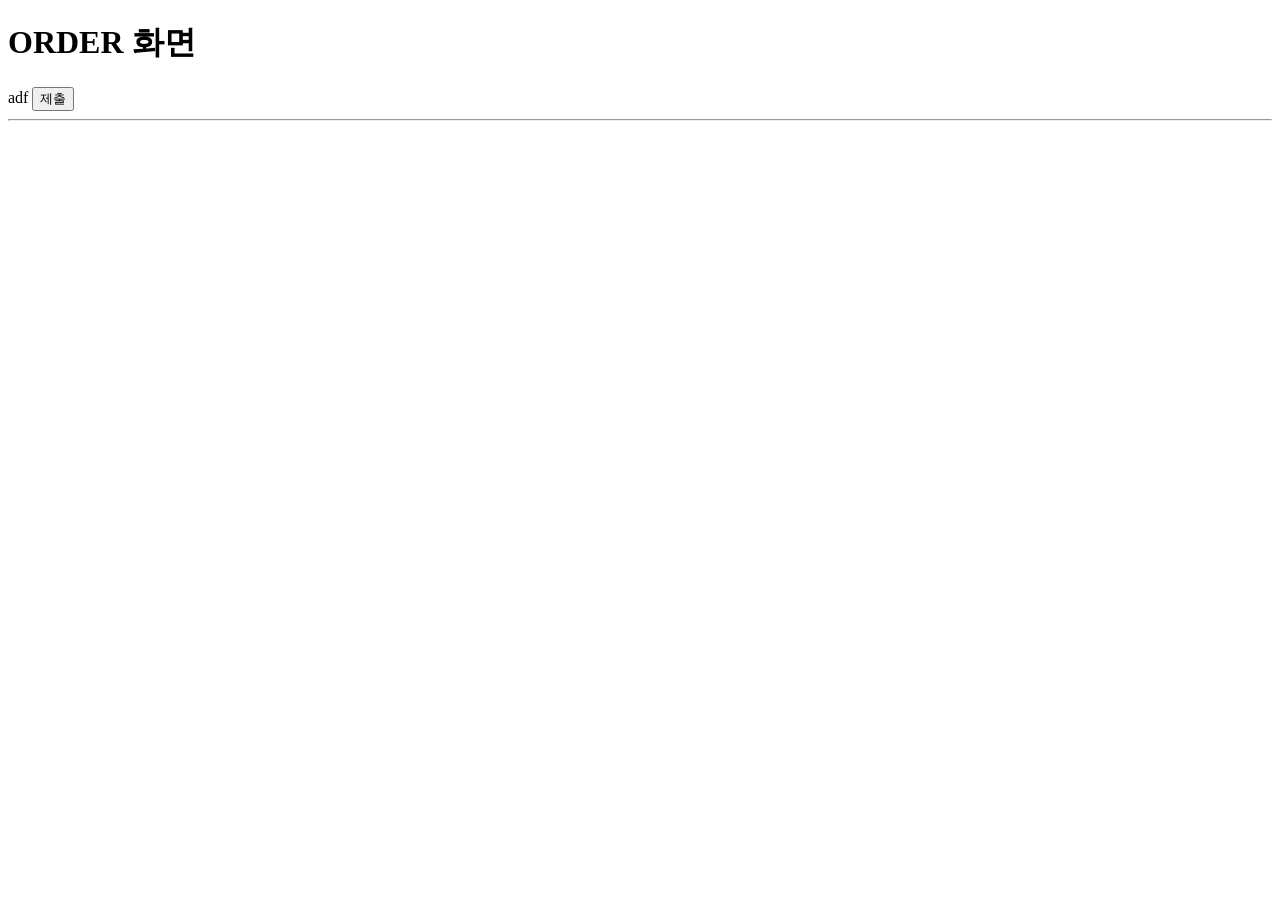
<file: target/classes/templates/test.html>
<!DOCTYPE html> 
<html xmlns:th="http://www.thymeleaf.org"  xmlns:sec="http://www.thymeleaf.org/extras/spring-security">
<head>
<meta charset="UTF-8">
<title>Insert title here</title>
<link rel="stylesheet" th:href="@{/css/test.css}">
</head>
<body>
<h1>ORDER 화면</h1>
<form th:action="@{/order/{product_id}(id=${product.id})" method="get">
	adf
<input type="submit" value="제출">
</form>
<hr>
</body>
</html>
</file>
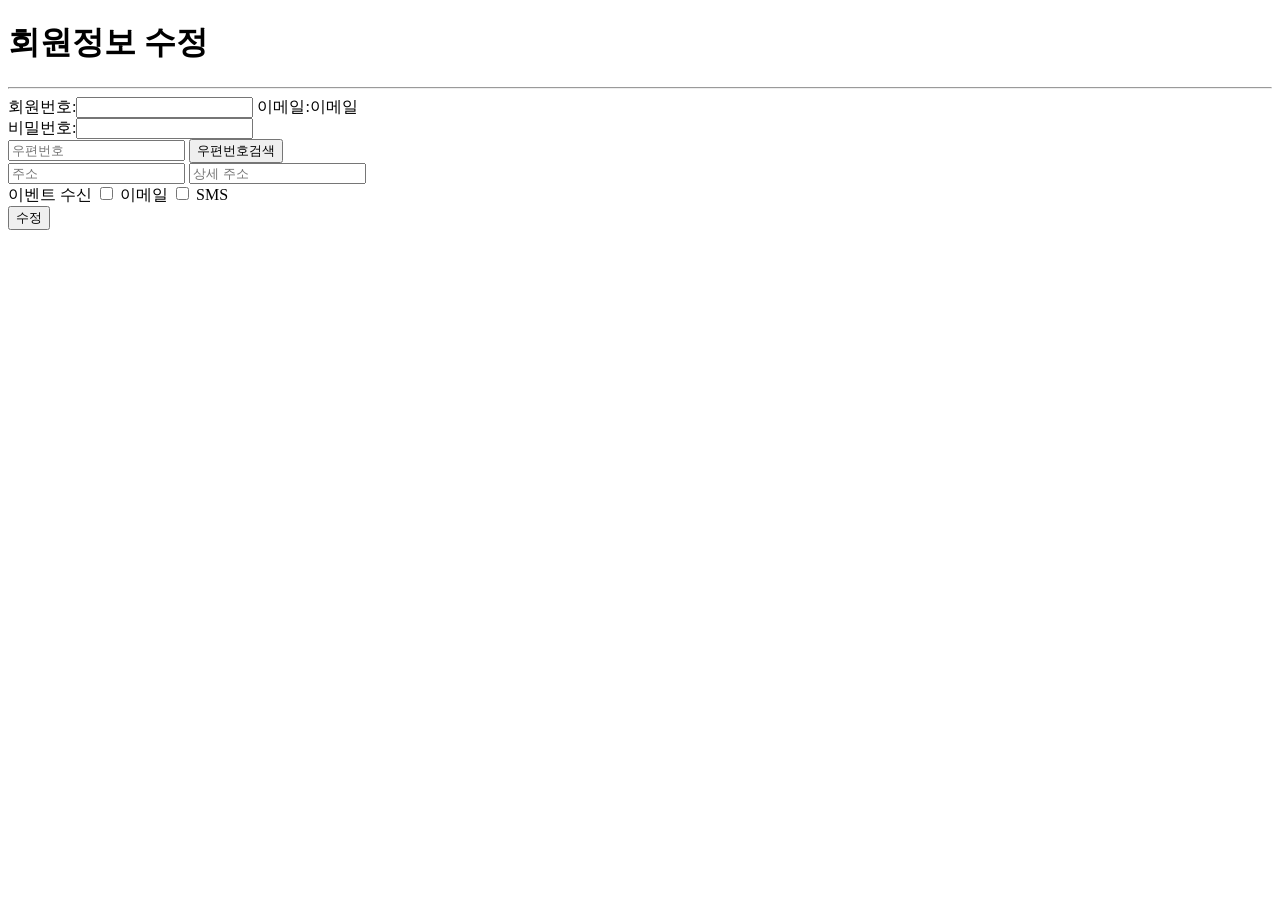
<file: target/classes/templates/updateForm.html>
<!DOCTYPE html>
<html xmlns:th="http://www.thymeleaf.org">
<head>
<meta charset="UTF-8">
<title>Insert title here</title>
<link rel="stylesheet" th:href="@{/css/test.css}">
<script type="text/javascript" th:src="@{'http://dmaps.daum.net/map_js_init/postcode.v2.js'}"></script>
<script src="https://ajax.googleapis.com/ajax/libs/jquery/3.6.3/jquery.min.js"></script>
<script>
</script>
</head>
<body>
<h1>회원정보 수정</h1>
<hr>
<form th:action="@{/}" method="put">
	회원번호:<input type="text" name="email"> 이메일:<span>이메일</span><br>
	비밀번호:<input type="text" name="passwd"><br>
	<input type="text" name="post" id="postcode" placeholder="우편번호" required>
	<button type="button" id="calldaumPostCode">우편번호검색</button><br>
	<input type="text" class="addr" name="addr1" id="address" placeholder="주소" required>				
	<input type="text" class="addr" name="addr2" id="detailAddress" placeholder="상세 주소"><br>
	이벤트 수신
	<input type="checkbox" name = "emailChk"> 이메일
	<input type="checkbox" name = "smsChk"> SMS<br>
	<input type="submit" value="수정">
</form>
</body>
</html>
</file>
